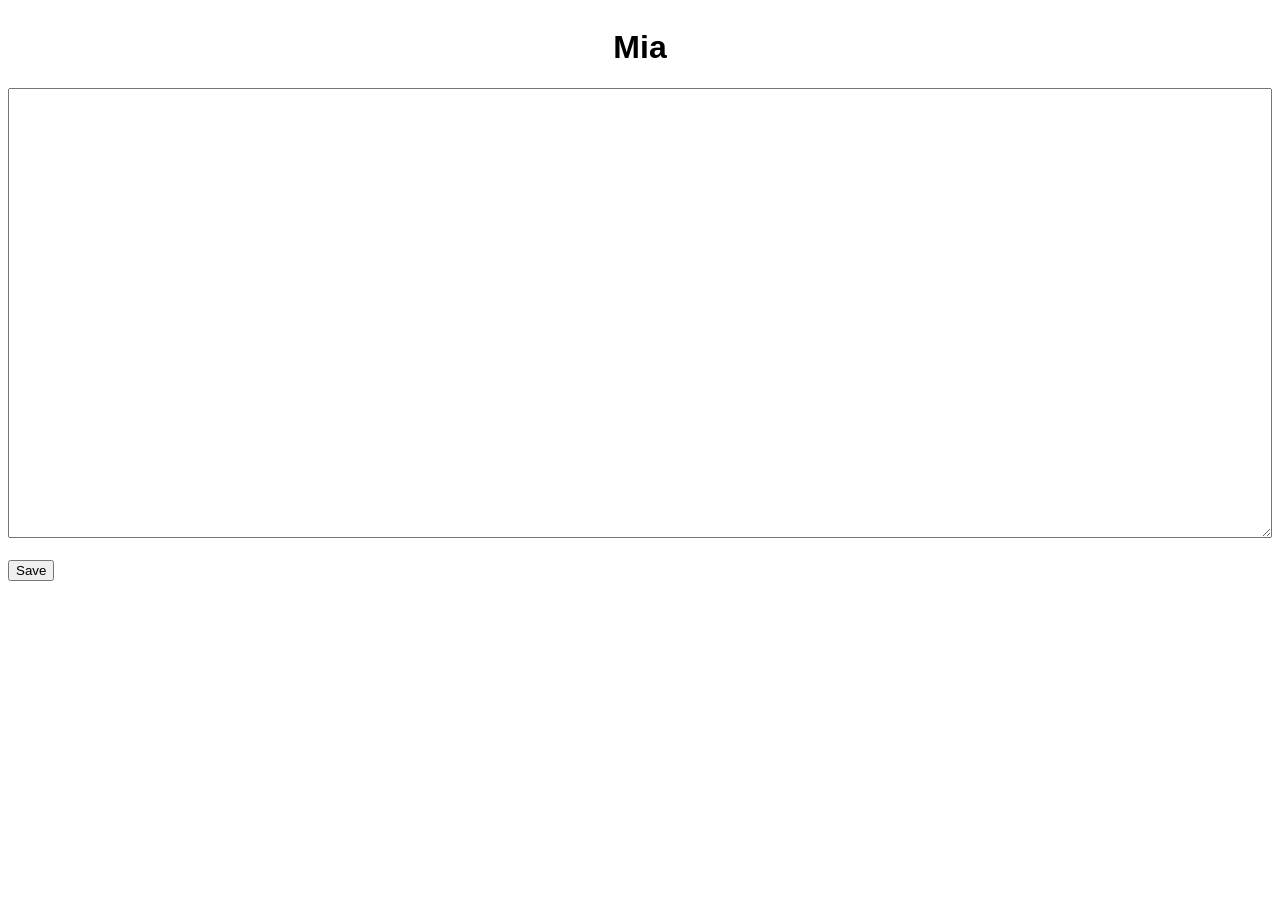
<file: index.html>
<!DOCTYPE html>
<html lang="en">
<head>
	<meta charset="UTF-8">
	<meta name="viewport" content="width=device-width, initial-scale=1.0">
	<meta http-equiv="X-UA-Compatible" content="ie=edge">
	<link rel="icon" href="favicon.ico" type="image/x-icon">
	<link rel="apple-touch-icon" href="mia_icon.png" type="image/x-icon">
 	<link rel="stylesheet" href="style.css">
</head>
<body>
	<div class="container">
		<h1 class="title">Mia</h1>
	
	
		<textarea class="textarea" id="editor"></textarea>
	
	<br>
	<br>
	<button class="savebutton" id="save_button">Save</button>
	</div>

	<script src="script.js"></script>
</body>
</html>
</file>
<file: style.css>
body {
	display: flex;
	flex-direction: column;
	flex-wrap: wrap;
	gap: 1rem;
}

.container {
	field-sizing: content;
	font-family: "Helvetica";
	width: 100%;
	height: 450px;
}

.title{
	font-family: "Helvetica";
	text-align: center;
}

.textarea {
	box-sizing: border-box;
	field-sizing: content;
	font-family: "Helvetica";
	font-size: 16px;
	width: 100%;
	height: 450px;
}

.savebutton {
	font-family: "Helvetica";
}
</file>
